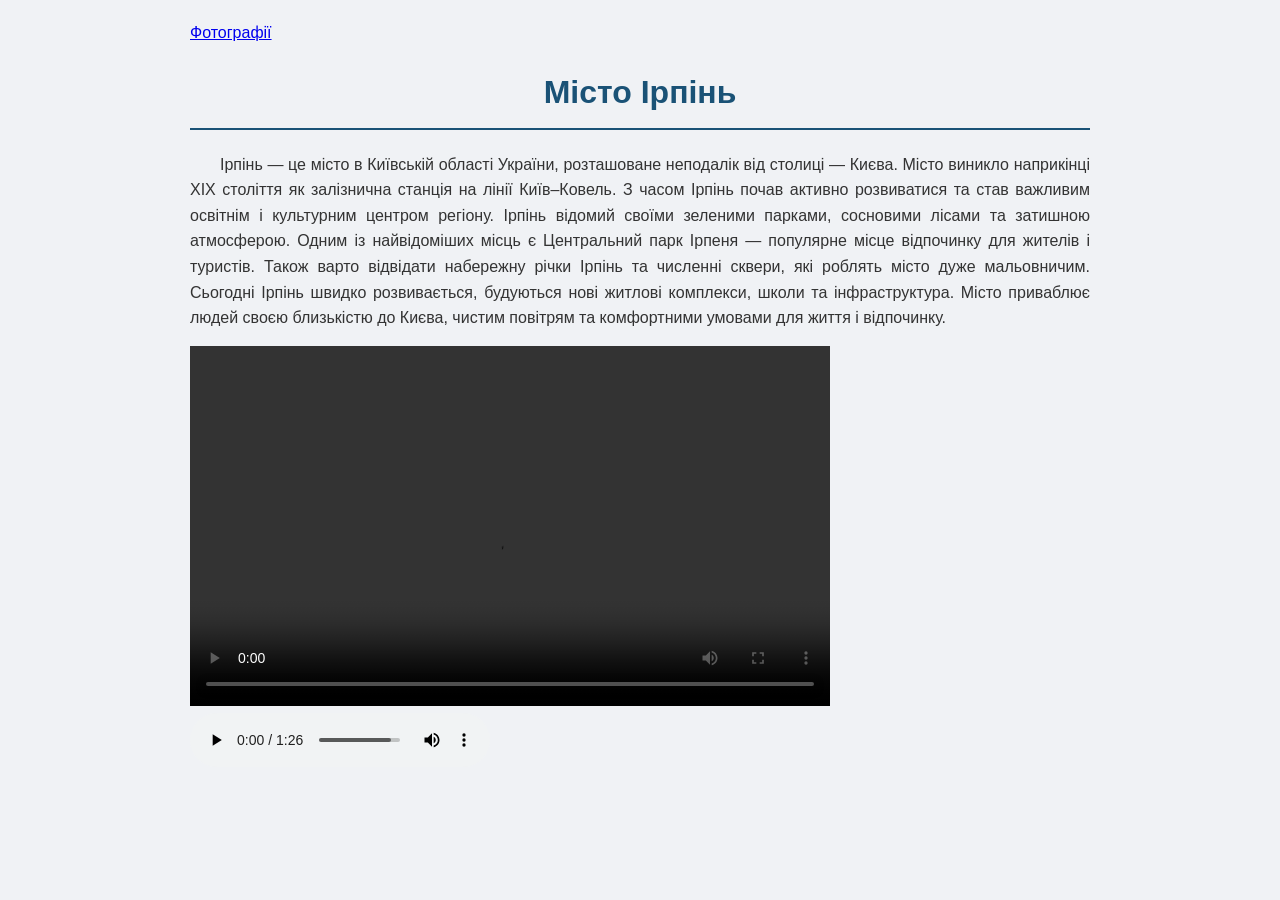
<file: Родітєлєв Матвій/index.html>
<!DOCTYPE html>
<html lang="uk">
<head>
    <meta charset="UTF-8">
    <meta name="viewport" content="width=device-width, initial-scale=1.0">
    <title>Місто Ірпінь</title>
    <link rel="stylesheet" href="layout.css">

</head>
<a href="Photos.html">Фотографії</a>
<body>

<h1>Місто Ірпінь</h1>
<p>
Ірпінь — це місто в Київській області України, розташоване неподалік від столиці — Києва. Місто виникло наприкінці XIX століття як залізнична станція на лінії Київ–Ковель. З часом Ірпінь почав активно розвиватися та став важливим освітнім і культурним центром регіону.

Ірпінь відомий своїми зеленими парками, сосновими лісами та затишною атмосферою. Одним із найвідоміших місць є Центральний парк Ірпеня — популярне місце відпочинку для жителів і туристів. Також варто відвідати набережну річки Ірпінь та численні сквери, які роблять місто дуже мальовничим.

Сьогодні Ірпінь швидко розвивається, будуються нові житлові комплекси, школи та інфраструктура. Місто приваблює людей своєю близькістю до Києва, чистим повітрям та комфортними умовами для життя і відпочинку.
</p>

<video src="irpin.mp4" controls width="640" height="360">

</video> 
<audio controls>
  <source src="Gimn.mp3" type="audio/mpeg">
</audio>

</html>
</file>
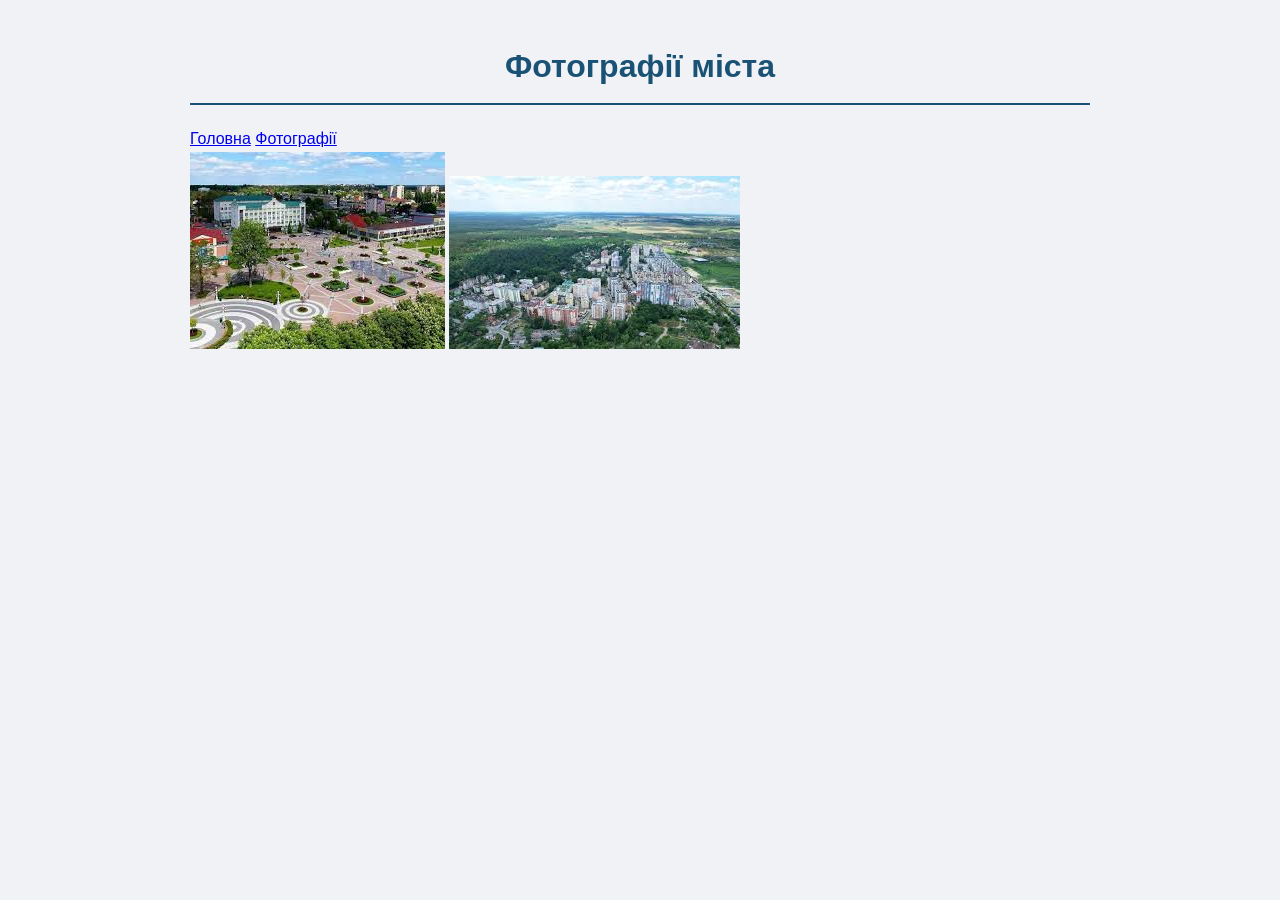
<file: Родітєлєв Матвій/Photos.html>
<!DOCTYPE html>
<html lang="uk">
<head>
    <meta charset="UTF-8">
    <meta name="viewport" content="width=device-width, initial-scale=1.0">
    <title>Фотографії Ірпеня</title>
    <link rel="stylesheet" href="layout.css">
</head>
<body>

    <h1>Фотографії міста</h1>

    <nav class="navbar">
        <a href="index.html">Головна</a>
        <a href="Photos.html">Фотографії</a>
    </nav>

    <div class="gallery">
        <img src="моє_місто1.jpg" alt="Ірпінь" class="city-photo">
        <img src="моє_місто2.jpg" alt="Ірпінь class="city-photo">
    </div>

   
        </p>
    </div>

</body>
</html>
</file>
<file: Родітєлєв Матвій/layout.css>
body {
    font-family: 'Segoe UI', Tahoma, Geneva, Verdana, sans-serif;
    line-height: 1.6;
    max-width: 900px;
    margin: 0 auto;
    padding: 20px;
    background-color: #f0f2f5;
    color: #333;
}


h1 {
    color: #1a5276;
    text-align: center;
    border-bottom: 2px solid #1a5276;
    padding-bottom: 10px;
}


p {
    text-indent: 30px;
    text-align: justify;
    margin-bottom: 15px;
}

.video-container {
    position: relative;
    padding-bottom: 56.25%; /* 16:9 */
    height: 0;
    overflow: hidden;
    margin-top: 30px;
    border-radius: 12px;
    box-shadow: 0 10px 20px rgba(0,0,0,0.2);
}

.video-container iframe {
    position: absolute;
    top: 0;
    left: 0;
    width: 100%;
    height: 100%;
    border: none;
}
</file>
